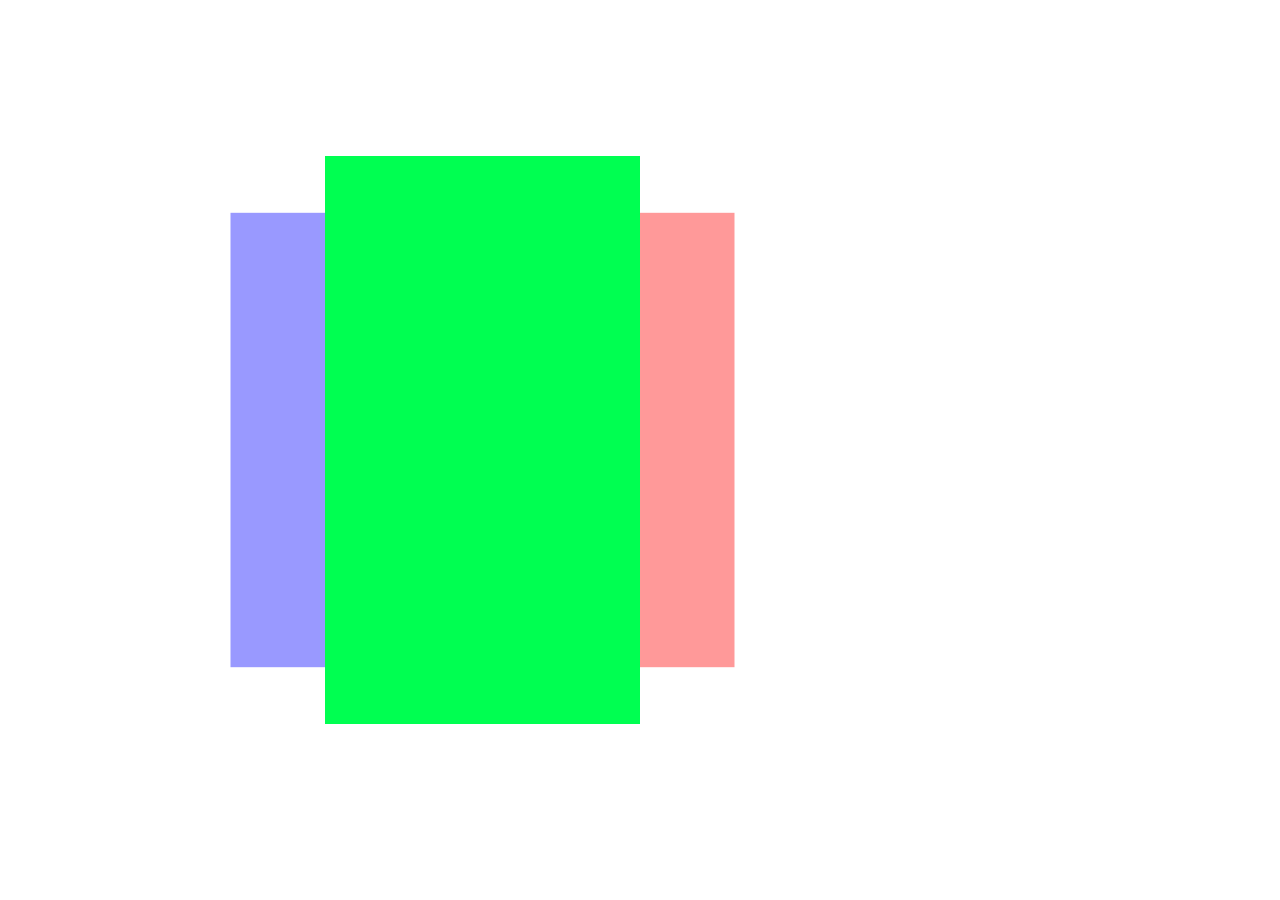
<file: slider.html>
<!DOCTYPE html>
<html lang="en">
<head>
    <meta charset="UTF-8">
    <meta name="viewport" content="width=device-width, initial-scale=1.0">
    <title>Document</title>
</head>
<style>
    * {
      box-sizing: border-box;
    }
    
   *{
      margin: 0;
      padding: 0;
      width: 100%;
      height: 100%;
    }
    
    body {
      display: flex;
      align-items: center;
      justify-content: center;
      padding: 30px 10px;

     
    }
    
    input[type=radio] {
      display: none;
    }
    
    .card {
      position: absolute;
      width: 50%;
      height: 100%;
      margin: auto;
      transition: transform .4s ease;
      cursor: pointer;

    }
    
    .container {
      width: 50%;
      height: 70%;
      transform-style: preserve-3d;
      display: flex;
      justify-content: center;
      flex-direction: column;
      align-items: center;
    }
    
    .cards {
      position: relative;
      width: 100%;
      height: 100%;
      margin-bottom: 20px;
    }
    
    img {
      width: 100%;
      height: 100%;
      border-radius: 10px;
      object-fit: cover;
    }
    
    #item-1:checked ~ .cards #song-3, #item-2:checked ~ .cards #song-1, #item-3:checked ~ .cards #song-2 {
      transform: translatex(-40%) scale(.8);
      opacity: .4;
      z-index: 0;
    }
    
    #item-1:checked ~ .cards #song-2, #item-2:checked ~ .cards #song-3, #item-3:checked ~ .cards #song-1 {
      transform: translatex(40%) scale(.8);
      opacity: .4;
      z-index: 0;
    }
    
    #item-1:checked ~ .cards #song-1, #item-2:checked ~ .cards #song-2, #item-3:checked ~ .cards #song-3 {
      transform: translatex(0) scale(1);
      opacity: 1;
      z-index: 1;
      
    }
    
</style>
<body>
    <div class="container">
        <input type="radio" name="slider" id="item-1" checked>
        <input type="radio" name="slider" id="item-2">
        <input type="radio" name="slider" id="item-3">
      <div class="cards">
        <label class="card" for="item-1" id="song-1" style="background-color: rgb(0, 255, 81);">
          
        </label>
        <label class="card" for="item-2" id="song-2" style="background-color: rgb(255, 0, 0);">
          
        </label>
        <label class="card" for="item-3" id="song-3" style="background-color: blue;">
         
        </label>
      </div>
     
         
           
          </div>
        </div>
       
      </div>
    </div>

</body>
</html>
</file>
